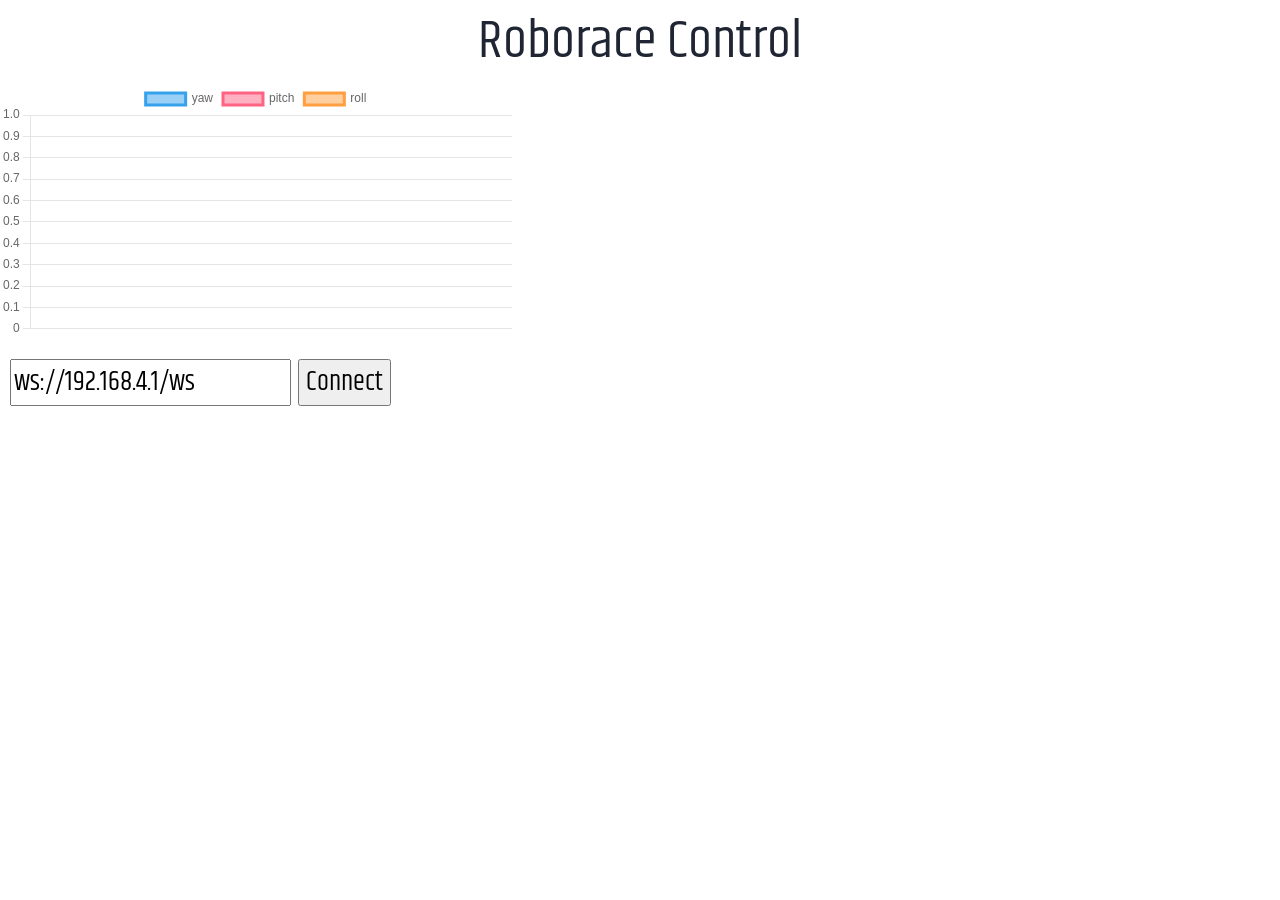
<file: web/index.html>
<!DOCTYPE html>
<html lang="en">

<head>
    <meta charset="UTF-8">
    <meta http-equiv="x-ua-compatible" content="ie=edge">
    <meta name="viewport" content="width=device-width,initial-scale=1,maximum-scale=1,user-scalable=no">
    <link href="https://fonts.googleapis.com/css?family=Khand|Overpass+Mono" rel="stylesheet">
    <title>Roborace Control</title>
    <link rel="stylesheet" href="style.css">
</head>

<body>
    <div id="root">
        <div id="header">Roborace Control</div>
        <div id="chart"><canvas id="myChart"></canvas></div>
        <div id="content"></div>
        <div id="buttons">
            <div id="control" class="block" style="display: none;width:50vw">
                <div id="tab-headers" class="tab"></div>
                <div id="tab-content"></div>

                <input type="button" id="btn-send" value="Send" data-command="send">
                <input type="button" class="btn-command" id="btn-save" value="Save" data-command="save">
                <input type="button" class="btn-command" id="btn-read" value="Read" data-command="read">
            </div>

            <div id="config" class="block">
                <input type="text" id="ip" value="ws://192.168.4.1/ws">
                <input type="button" id="btn-connect" value="Connect">
            </div>
        </div>
    </div>
    <script src="chart.js"></script>
    <script src="script.js"></script>
</body>
</html>
</file>
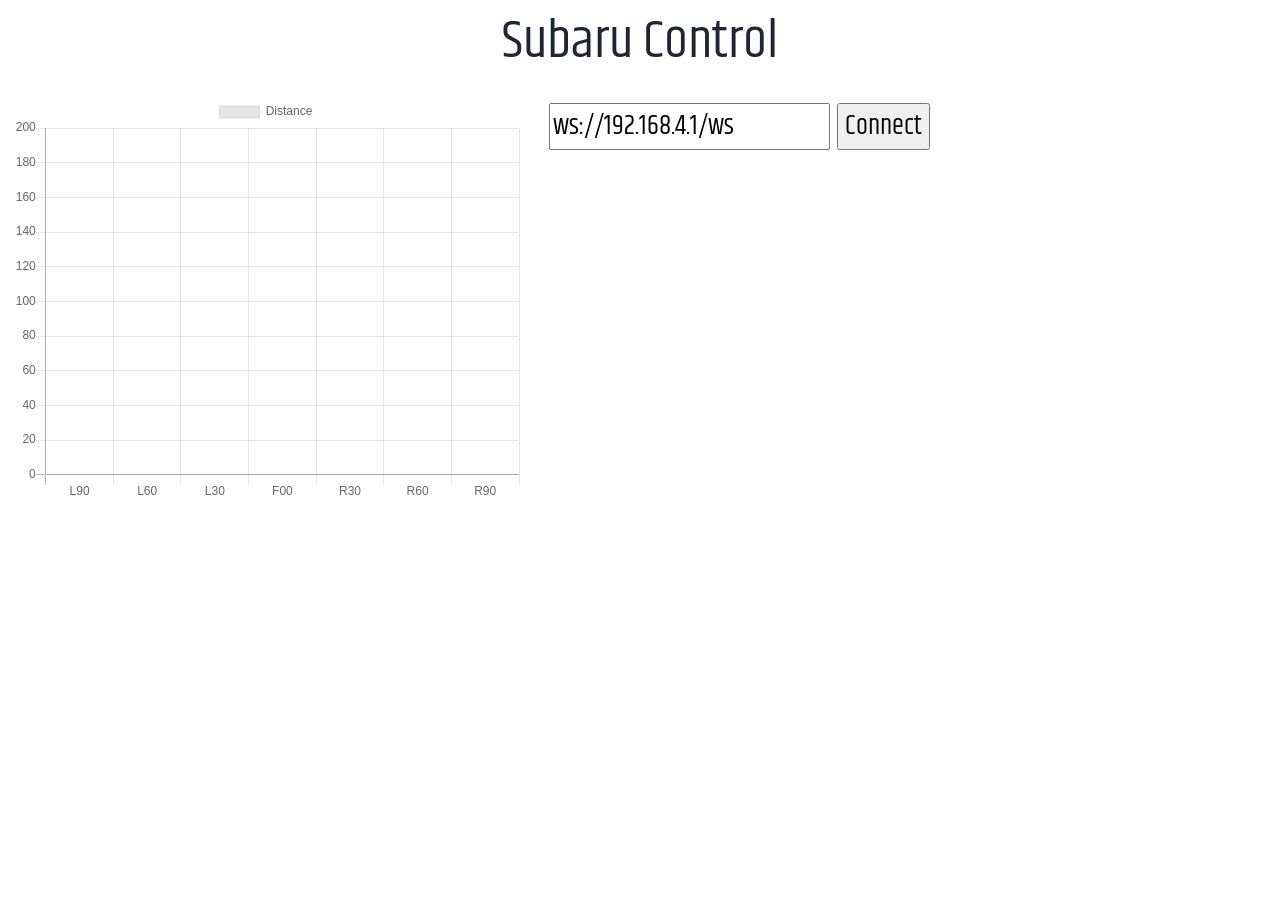
<file: src/web/subaru.html>
<!DOCTYPE html>
<html lang="en">
<head>
    <meta charset="UTF-8">
    <meta http-equiv="x-ua-compatible" content="ie=edge">
    <meta name="viewport" content="width=device-width,initial-scale=1,maximum-scale=1,user-scalable=no">
    <link href="https://fonts.googleapis.com/css?family=Khand|Overpass+Mono" rel="stylesheet">
    <title>Roborace Subaru Control</title>
    <link rel="stylesheet" href="style.css">
</head>
<body>
<div id="root">
    <div id="header">Subaru Control</div>
    <div id="content">

    </div>

    <div id="buttons">
        <div id="chart" class="block">
            <canvas id="myChart" width="500" height="400"></canvas>
        </div>
        <div id="control" class="block" style="display: none;width:50vw">

            <div id="tab-headers" class="tab"></div>
            <div id="tab-content"></div>

            <input type="button" id="btn-send" value="Send" data-command="send">
            <input type="button" class="btn-command" id="btn-save" value="Save" data-command="save">
            <input type="button" class="btn-command" id="btn-read" value="Read" data-command="read">
        </div>


        <div id="config" class="block">
            <input type="text" id="ip" value="ws://192.168.4.1/ws">
            <input type="button" id="btn-connect" value="Connect">
        </div>
    </div>
</div>
<script src="Chart.min.js"></script>
<script src="script.js"></script>
</body>
</html>
</file>
<file: web/style.css>
body {
    margin: 0;
    padding: 0;
    font-family: Khand, sans-serif;
    background: #ffffff;
    color: #1f2532;
    font-size: 4vmin;
}

#root {
    height: 100vh;
}

#header {
    font-size: 6vmin;
    text-align: center;
}

#menu {
    flex-grow: 0;
    display: flex;
    justify-content: space-between;
    padding: 0 15vw;
}

#control, #config {
    vertical-align: top;
}

#buttons {
    padding: 1vw 0;
    bottom: 0;
    width: 100vw;
}

#chart {
    width: 40vw;
}

.block {
    display: inline-block;
    padding: 0 10px
}

input {
    font-family: Khand, sans-serif;
    font-size: 3vmin;
}

input[type=number] {
    width: 100px;
    margin-right: 10px;
}

@media screen and (max-width: 900px) {
    body {
        font-size: 5vmin;
    }

    #chart {
        width: 85vw;
    }

    #control, #config {
        width: 90%;
    }

    input {
        font-size: 5vmin;
    }
}

/* Style the tab */
.tab {
    overflow: hidden;
    border: 1px solid #ccc;
    background-color: #f1f1f1;
}

/* Style the buttons inside the tab */
.tab button {
    background-color: inherit;
    float: left;
    border: none;
    outline: none;
    cursor: pointer;
    padding: 14px 16px;
    transition: 0.3s;
    font-size: 3vmin;
}

/* Change background color of buttons on hover */
.tab button:hover {
    background-color: #ddd;
}

/* Create an active/current tablink class */
.tab button.active {
    background-color: #ccc;
}

/* Style the tab content */
.tabcontent {
    display: none;
    padding: 6px 12px;
    border: 1px solid #ccc;
    border-top: none;
}
</file>
<file: src/web/style.css>
body {
    margin: 0;
    padding: 0;
    font-family: Khand, sans-serif;
    background: #ffffff;
    color: #1f2532;
    font-size: 4vmin;
}

#root {
    height: 100vh;
}

#header {
    font-size: 6vmin;
    text-align: center;
}

#menu {
    flex-grow: 0;
    display: flex;
    justify-content: space-between;
    padding: 0 15vw;
}

#control, #config {
    vertical-align: top;
}

#buttons {
    padding: 1vw 0;
    bottom: 0;
    width: 100vw;
}

#chart {
    width: 40vw;
}

.block {
    display: inline-block;
    padding: 0 10px
}

input {
    font-family: Khand, sans-serif;
    font-size: 3vmin;
}

input[type=number] {
    width: 100px;
    margin-right: 10px;
}

@media screen and (max-width: 900px) {
    body {
        font-size: 5vmin;
    }

    #chart {
        width: 85vw;
    }

    #control, #config {
        width: 90%;
    }

    input {
        font-size: 5vmin;
    }
}

/* Style the tab */
.tab {
    overflow: hidden;
    border: 1px solid #ccc;
    background-color: #f1f1f1;
}

/* Style the buttons inside the tab */
.tab button {
    background-color: inherit;
    float: left;
    border: none;
    outline: none;
    cursor: pointer;
    padding: 14px 16px;
    transition: 0.3s;
    font-size: 3vmin;
}

/* Change background color of buttons on hover */
.tab button:hover {
    background-color: #ddd;
}

/* Create an active/current tablink class */
.tab button.active {
    background-color: #ccc;
}

/* Style the tab content */
.tabcontent {
    display: none;
    padding: 6px 12px;
    border: 1px solid #ccc;
    border-top: none;
}
</file>
